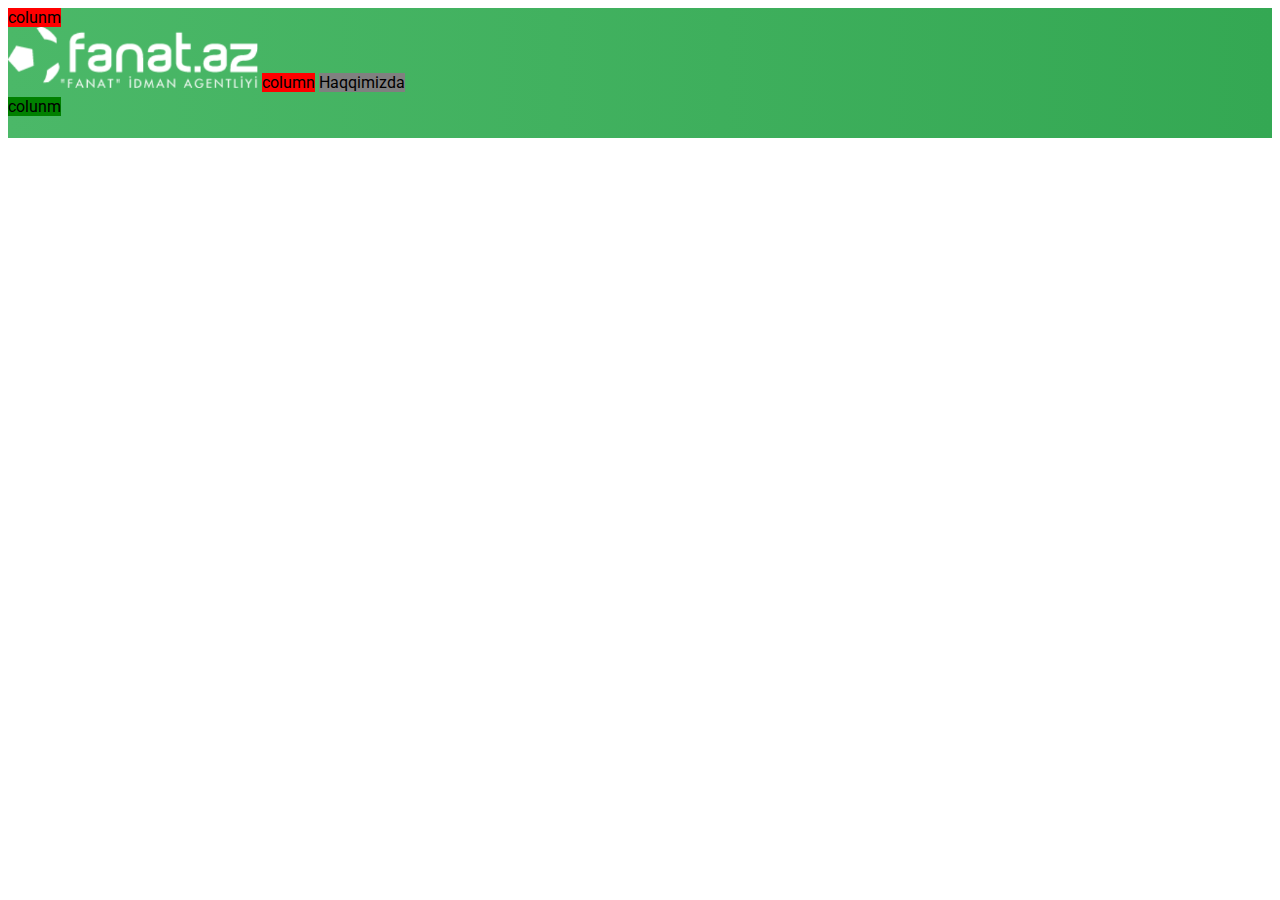
<file: index.html>
<!DOCTYPE html>
<html lang="en">

<head>
    <meta charset="UTF-8">
    <meta name="viewport" content="width=device-width, initial-scale=1.0">
    <link href="https://cdn.jsdelivr.net/npm/bootstrap@5.2.3/dist/css/bootstrap.min.css" rel="stylesheet"
        integrity="sha384-rbsA2VBKQhggwzxH7pPCaAqO46MgnOM80zW1RWuH61DGLwZJEdK2Kadq2F9CUG65" crossorigin="anonymous">
    <link rel="stylesheet" href="static/style/style.css">
    <title>Fanat.az</title>
</head>

<body>
    <header>
        <div class="container-fluid header-logo">
            <div class="row">
                <div class="col-lg-2 left-side-bar mt-1">
                    colunm
                </div>
                <div class="col-lg-8 center-side-bar mt-1">
                    <div class="logo-img col-lg-3">
                        <a href=""><img src="static/images/logo (6).png" alt=""></a>
                    </div>
                    <div class="search-header col-lg-4">
                        column
                    </div>
                    <div class="about-heaader col-lg-4">
                        Haqqimizda
                    </div>
                </div>
                <div class="col-lg-2 right-side-bar mt-1">
                    colunm
                </div>
            </div>
        </div>
    </header>
    <section>

    </section>
    <footer>

    </footer>





    <script src="https://cdn.jsdelivr.net/npm/bootstrap@5.2.3/dist/js/bootstrap.bundle.min.js"
        integrity="sha384-kenU1KFdBIe4zVF0s0G1M5b4hcpxyD9F7jL+jjXkk+Q2h455rYXK/7HAuoJl+0I4"
        crossorigin="anonymous"></script>
</body>

</html>
</file>
<file: static/style/style.css>
@import url(
    https://fonts.googleapis.com/css?family=Roboto&display=swap
);
body{
    font-family: Roboto, serif;
}
header{
    background-image: linear-gradient(to right, #4bb868, #34a853);
    height: 130px;
}

.header-logo{
    display: block;
    height: 50px;
}

.left-side-bar{
    display: inline-block;
    background-color: red;
}

.center-side-bar{
    display: block;
    height: 70px;
}

.center-side-bar img{
    width: 250px;
}

.logo-img {

    display: inline-block;
}

.search-header{
    display: inline-block;
    background-color: red;
}

.about-heaader{
    display: inline-block;
    background-color: gray;
}

.right-side-bar{
    display: inline-block;
    background-color: green;
}

/*  
@media (max-width: 1300px) {
    
    .left-sideb1{
        display: none;
    }
    .left-sideb2{
        display: none;
    }
    .right-sideb1{
        display: none;
    }
    .right-sideb2{
        display: none;
    }
    .form-control{
        display: none;
    }
    .navbar-up{
        display: none;
    }
    .club-logo{
        display: none;
    }
 }*/
</file>
